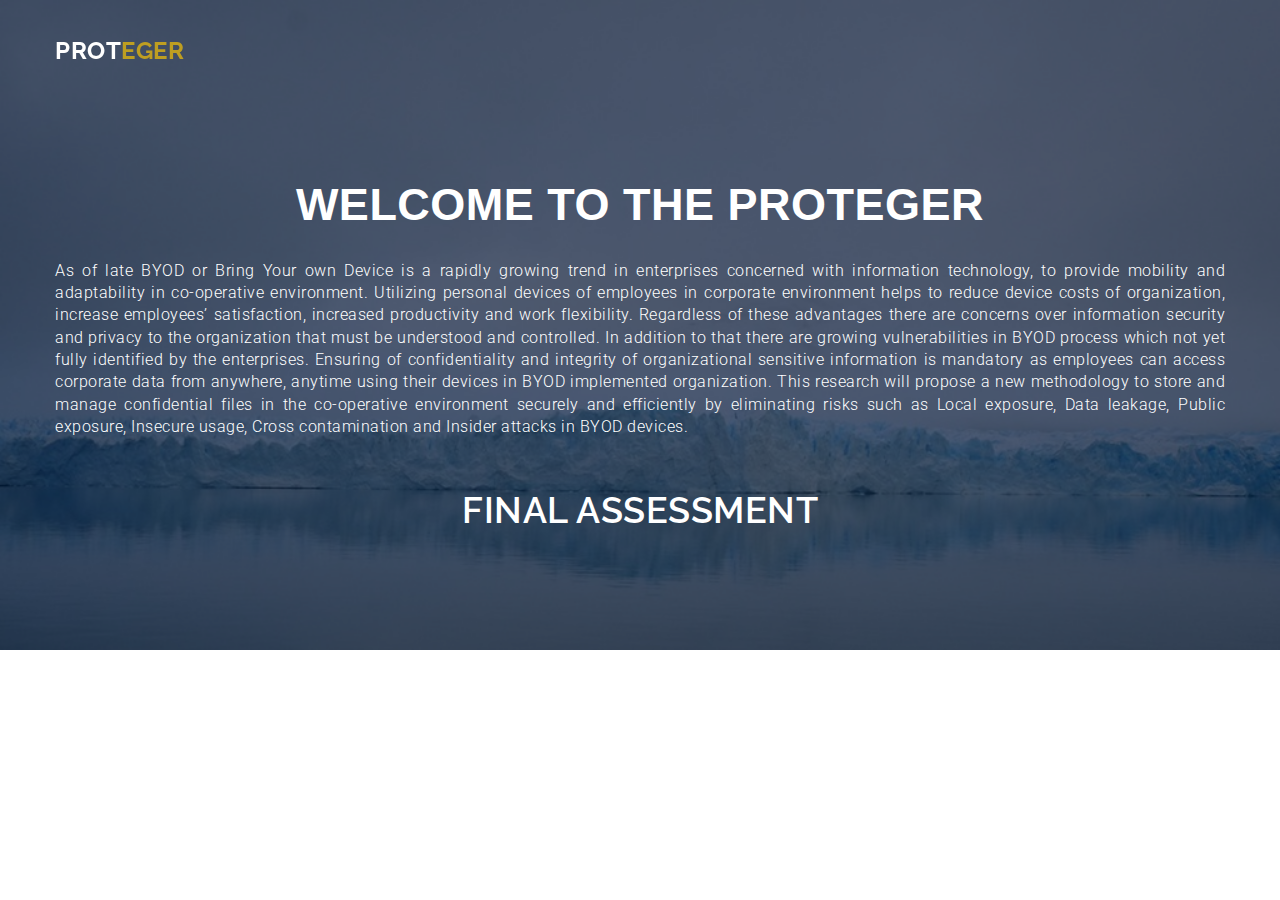
<file: final.html>
<!DOCTYPE html>
<html>
<head>
  <meta charset="utf-8">
  <meta name="viewport" content="width=device-width, initial-scale=1">
  <title>Final Document</title>
  <meta name="description" content="Free Bootstrap Theme by BootstrapMade.com">
  <meta name="keywords" content="free website templates, free bootstrap themes, free template, free bootstrap, free website template">

  <link rel="stylesheet" type="text/css" href="https://fonts.googleapis.com/css?family=Roboto:400,300|Raleway:300,400,900,700italic,700,300,600">
  <link rel="stylesheet" type="text/css" href="css/jquery.bxslider.css">
  <link rel="stylesheet" type="text/css" href="css/font-awesome.min.css">
  <link rel="stylesheet" type="text/css" href="css/bootstrap.min.css">
  <link rel="stylesheet" type="text/css" href="css/animate.css">
  <link rel="stylesheet" type="text/css" href="css/style.css">
 
</head>
<body>
	<div class="loader"></div>
  	<div id="myDiv">
    <!--HEADER-->
	    <div class="header">
	      <div class="bg-color">
	        <header id="main-header">
	          <nav class="navbar navbar-default navbar-fixed-top">
	            <div class="container">
	              <div class="navbar-header">
	                <button type="button" class="navbar-toggle" data-toggle="collapse" data-target="#myNavbar">
	                <span class="icon-bar"></span>
	                <span class="icon-bar"></span>
	                <span class="icon-bar"></span>
	              </button>
	                <a class="navbar-brand" href="file:///F:/Proteger-site/proteger.html">PROT<span class="logo-dec">EGER</span></a>
	              </div>
	                
	            </div>
	          </nav>
	        </header>
	        <div class="wrapper">
	          <div class="container">
	            <div class="row">
	              <div class="banner-info text-center wow fadeIn delay-05s">
	                <!--  <h1 class="bnr-title">We are at PROT<span>EGER</span></h1> -->
	                <h2 class="bnr-sub-title">WELCOME TO THE PROTEGER</h2>
	                <p class="bnr-para" style="text-align: justify;">As of late BYOD or Bring Your own Device is a rapidly growing trend in enterprises concerned with information technology, to provide mobility and adaptability in co-operative environment. Utilizing personal devices of employees in corporate environment helps to reduce device costs of organization, increase employees’ satisfaction, increased productivity and work flexibility. Regardless of these advantages there are concerns over information security and privacy to the organization that must be understood and controlled. In addition to that there are growing vulnerabilities in BYOD process which not yet fully identified by the enterprises. Ensuring of confidentiality and integrity of organizational sensitive information is mandatory as employees can access corporate data from anywhere, anytime using their devices in BYOD implemented organization. This research will propose a new methodology to store and manage confidential files in the co-operative environment securely and efficiently by eliminating risks such as Local exposure, Data leakage, Public exposure, Insecure usage, Cross contamination and Insider attacks in BYOD devices.</p>
	                <br>

	                <h1>FINAL ASSESSMENT</h1>
	              </div>
	            </div>
	          </div>
	        </div>
	      </div>
	    </div>
	</div>
	</div>
</body>
</html>
</file>
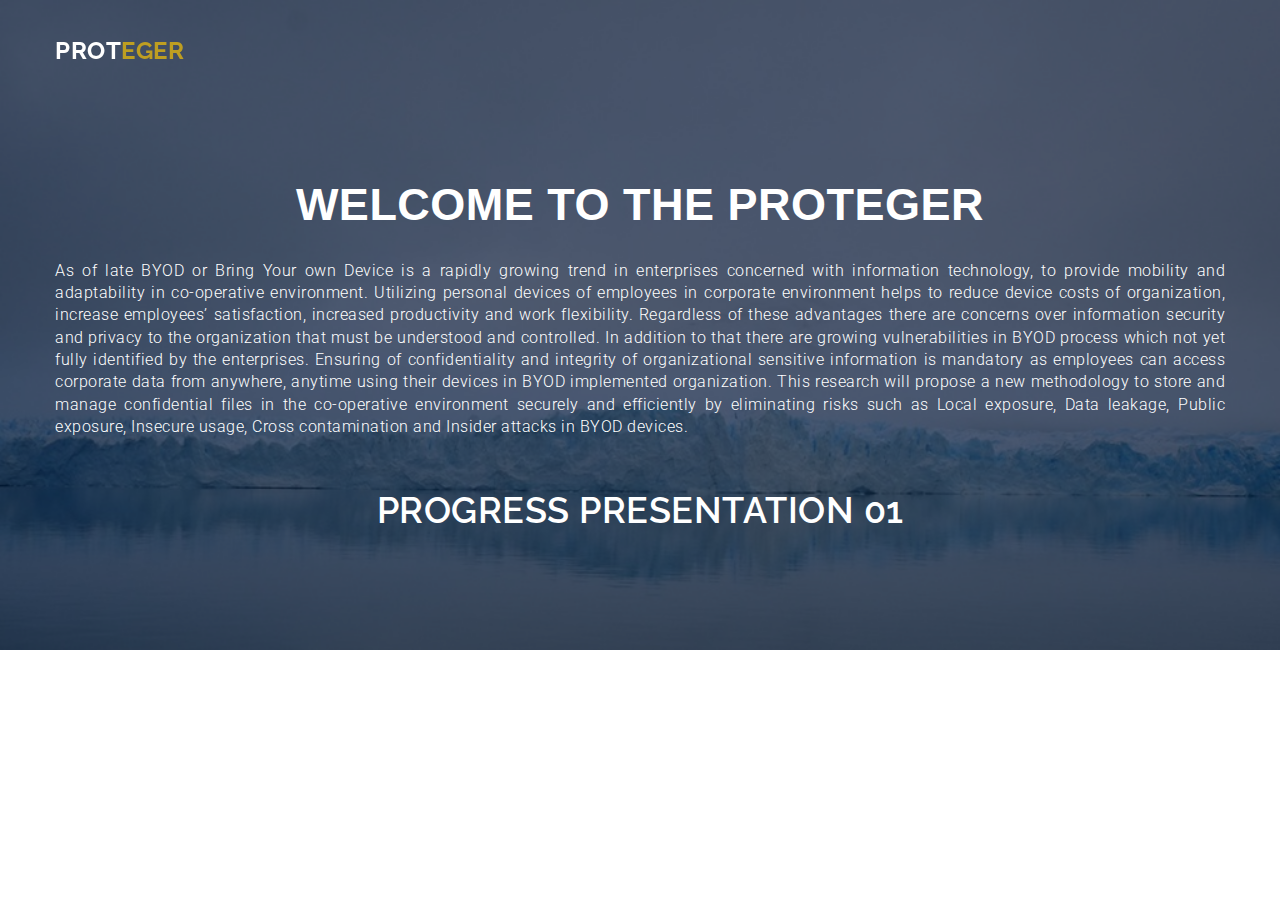
<file: pp1.html>
<!DOCTYPE html>
<html>
<head>
  <meta charset="utf-8">
  <meta name="viewport" content="width=device-width, initial-scale=1">
  <title>Research Paper</title>
  <meta name="description" content="Free Bootstrap Theme by BootstrapMade.com">
  <meta name="keywords" content="free website templates, free bootstrap themes, free template, free bootstrap, free website template">

  <link rel="stylesheet" type="text/css" href="https://fonts.googleapis.com/css?family=Roboto:400,300|Raleway:300,400,900,700italic,700,300,600">
  <link rel="stylesheet" type="text/css" href="css/jquery.bxslider.css">
  <link rel="stylesheet" type="text/css" href="css/font-awesome.min.css">
  <link rel="stylesheet" type="text/css" href="css/bootstrap.min.css">
  <link rel="stylesheet" type="text/css" href="css/animate.css">
  <link rel="stylesheet" type="text/css" href="css/style.css">
  
</head>
<body>
	<div class="loader"></div>
  	<div id="myDiv">
    <!--HEADER-->
	    <div class="header">
	      <div class="bg-color">
	        <header id="main-header">
	          <nav class="navbar navbar-default navbar-fixed-top">
	            <div class="container">
	              <div class="navbar-header">
	                <button type="button" class="navbar-toggle" data-toggle="collapse" data-target="#myNavbar">
	                <span class="icon-bar"></span>
	                <span class="icon-bar"></span>
	                <span class="icon-bar"></span>
	              </button>
	                <a class="navbar-brand" href="file:///F:/Proteger-site/proteger.html">PROT<span class="logo-dec">EGER</span></a>
	              </div>
	                
	            </div>
	          </nav>
	        </header>
	        <div class="wrapper">
	          <div class="container">
	            <div class="row">
	              <div class="banner-info text-center wow fadeIn delay-05s">
	                <!--  <h1 class="bnr-title">We are at PROT<span>EGER</span></h1> -->
	                <h2 class="bnr-sub-title">WELCOME TO THE PROTEGER</h2>
	                <p class="bnr-para" style="text-align: justify;">As of late BYOD or Bring Your own Device is a rapidly growing trend in enterprises concerned with information technology, to provide mobility and adaptability in co-operative environment. Utilizing personal devices of employees in corporate environment helps to reduce device costs of organization, increase employees’ satisfaction, increased productivity and work flexibility. Regardless of these advantages there are concerns over information security and privacy to the organization that must be understood and controlled. In addition to that there are growing vulnerabilities in BYOD process which not yet fully identified by the enterprises. Ensuring of confidentiality and integrity of organizational sensitive information is mandatory as employees can access corporate data from anywhere, anytime using their devices in BYOD implemented organization. This research will propose a new methodology to store and manage confidential files in the co-operative environment securely and efficiently by eliminating risks such as Local exposure, Data leakage, Public exposure, Insecure usage, Cross contamination and Insider attacks in BYOD devices.</p>
	                <br>

	                <h1>PROGRESS PRESENTATION 01</h1>
	              </div>
	            </div>
	          </div>
	        </div>
	      </div>
	    </div>
	</div>
	</div>
</body>

</html>
</file>
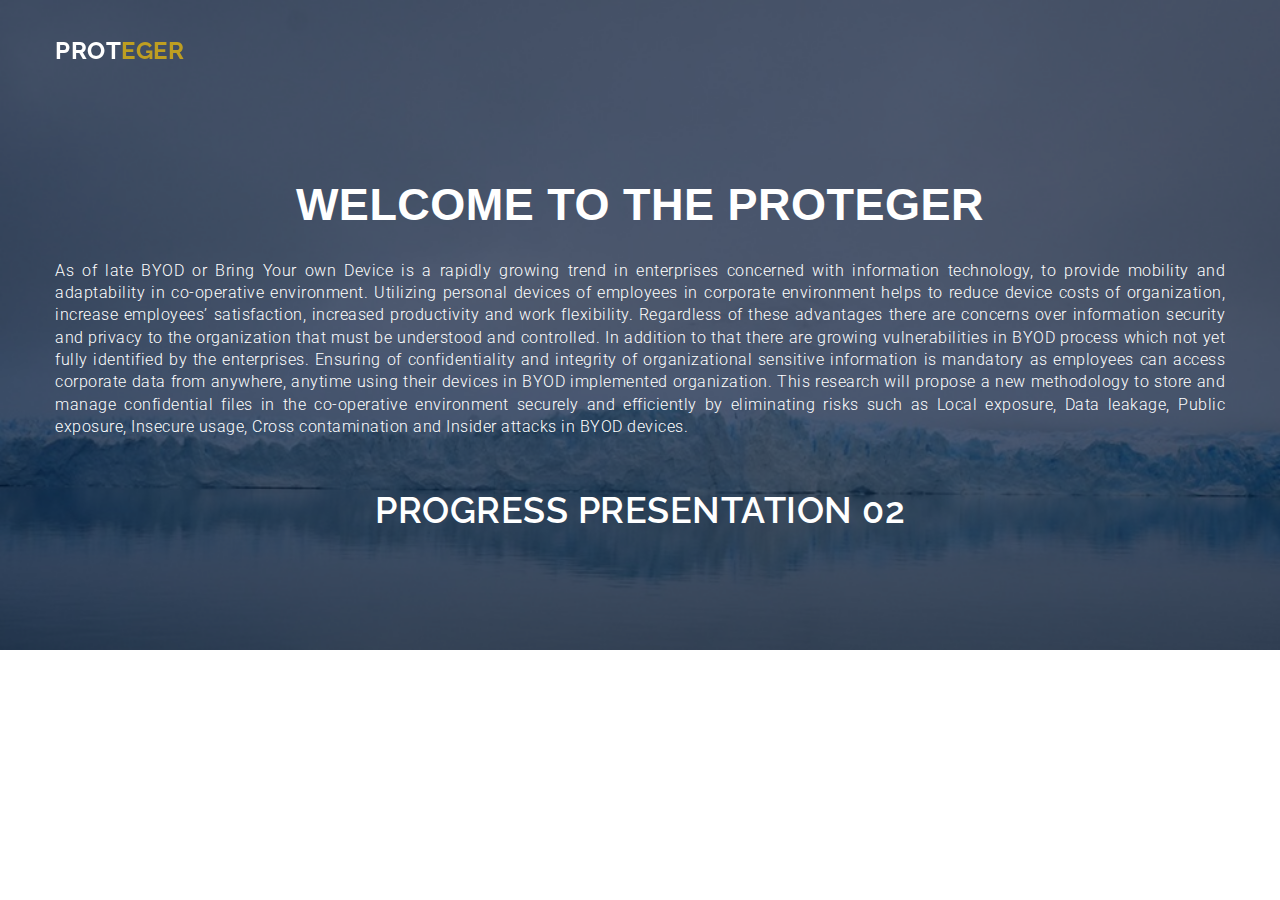
<file: pp2.html>
<!DOCTYPE html>
<html>
<head>
  <meta charset="utf-8">
  <meta name="viewport" content="width=device-width, initial-scale=1">
  <title>Research Paper</title>
  <meta name="description" content="Free Bootstrap Theme by BootstrapMade.com">
  <meta name="keywords" content="free website templates, free bootstrap themes, free template, free bootstrap, free website template">

  <link rel="stylesheet" type="text/css" href="https://fonts.googleapis.com/css?family=Roboto:400,300|Raleway:300,400,900,700italic,700,300,600">
  <link rel="stylesheet" type="text/css" href="css/jquery.bxslider.css">
  <link rel="stylesheet" type="text/css" href="css/font-awesome.min.css">
  <link rel="stylesheet" type="text/css" href="css/bootstrap.min.css">
  <link rel="stylesheet" type="text/css" href="css/animate.css">
  <link rel="stylesheet" type="text/css" href="css/style.css">

</head>
<body>
	<div class="loader"></div>
  	<div id="myDiv">
    <!--HEADER-->
	    <div class="header">
	      <div class="bg-color">
	        <header id="main-header">
	          <nav class="navbar navbar-default navbar-fixed-top">
	            <div class="container">
	              <div class="navbar-header">
	                <button type="button" class="navbar-toggle" data-toggle="collapse" data-target="#myNavbar">
	                <span class="icon-bar"></span>
	                <span class="icon-bar"></span>
	                <span class="icon-bar"></span>
	              </button>
	                <a class="navbar-brand" href="file:///F:/Proteger-site/proteger.html">PROT<span class="logo-dec">EGER</span></a>
	              </div>
	                
	            </div>
	          </nav>
	        </header>
	        <div class="wrapper">
	          <div class="container">
	            <div class="row">
	              <div class="banner-info text-center wow fadeIn delay-05s">
	                <!--  <h1 class="bnr-title">We are at PROT<span>EGER</span></h1> -->
	                <h2 class="bnr-sub-title">WELCOME TO THE PROTEGER</h2>
	                <p class="bnr-para" style="text-align: justify;">As of late BYOD or Bring Your own Device is a rapidly growing trend in enterprises concerned with information technology, to provide mobility and adaptability in co-operative environment. Utilizing personal devices of employees in corporate environment helps to reduce device costs of organization, increase employees’ satisfaction, increased productivity and work flexibility. Regardless of these advantages there are concerns over information security and privacy to the organization that must be understood and controlled. In addition to that there are growing vulnerabilities in BYOD process which not yet fully identified by the enterprises. Ensuring of confidentiality and integrity of organizational sensitive information is mandatory as employees can access corporate data from anywhere, anytime using their devices in BYOD implemented organization. This research will propose a new methodology to store and manage confidential files in the co-operative environment securely and efficiently by eliminating risks such as Local exposure, Data leakage, Public exposure, Insecure usage, Cross contamination and Insider attacks in BYOD devices.</p>
	                <br>

	                <h1>PROGRESS PRESENTATION 02</h1>
	              </div>
	            </div>
	          </div>
	        </div>
	      </div>
	    </div>
	</div>
	</div>
</body>

</html>
</file>
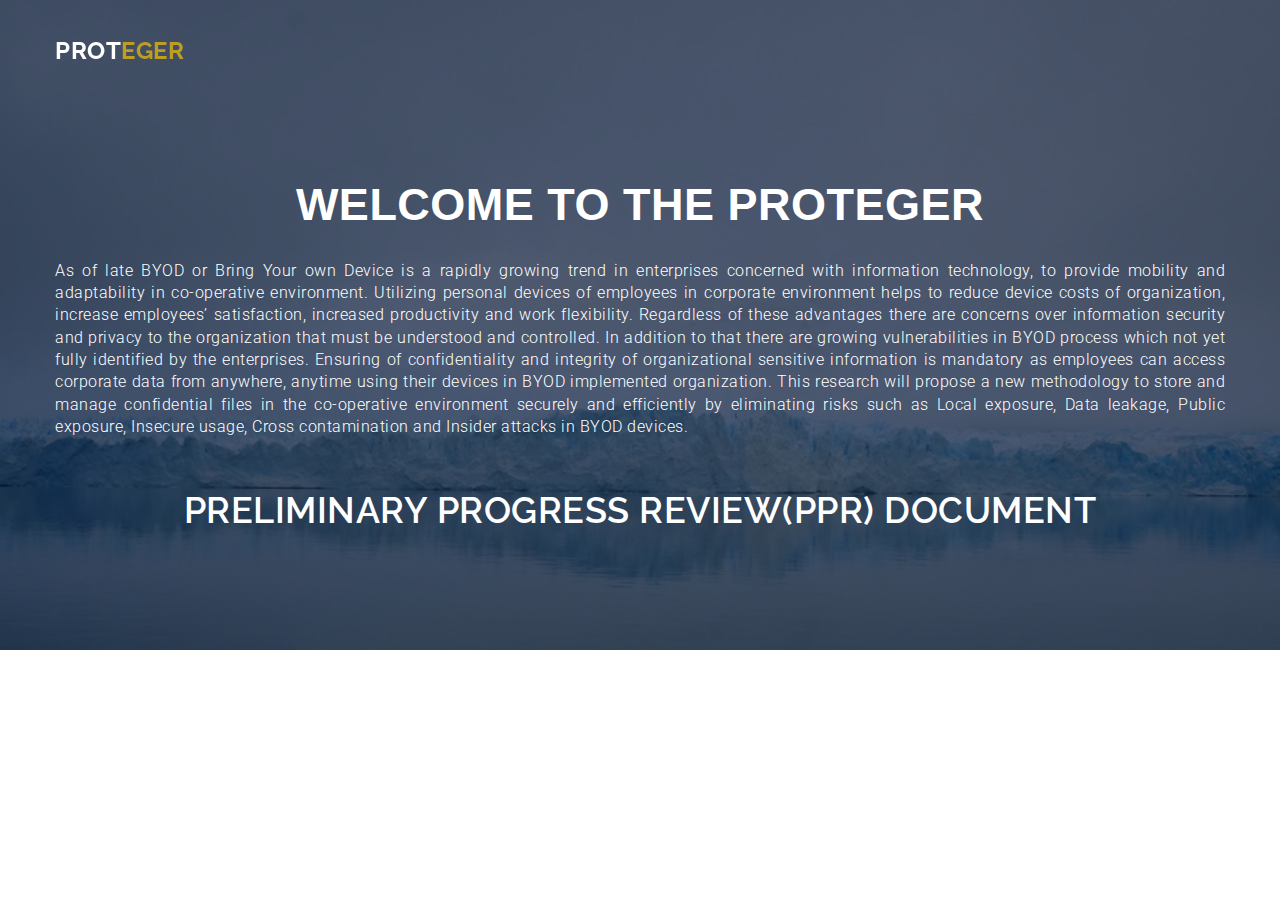
<file: ppr.html>
<!DOCTYPE html>
<html>
<head>
  <meta charset="utf-8">
  <meta name="viewport" content="width=device-width, initial-scale=1">
  <title>PPR</title>
  <meta name="description" content="Free Bootstrap Theme by BootstrapMade.com">
  <meta name="keywords" content="free website templates, free bootstrap themes, free template, free bootstrap, free website template">

  <link rel="stylesheet" type="text/css" href="https://fonts.googleapis.com/css?family=Roboto:400,300|Raleway:300,400,900,700italic,700,300,600">
  <link rel="stylesheet" type="text/css" href="css/jquery.bxslider.css">
  <link rel="stylesheet" type="text/css" href="css/font-awesome.min.css">
  <link rel="stylesheet" type="text/css" href="css/bootstrap.min.css">
  <link rel="stylesheet" type="text/css" href="css/animate.css">
  <link rel="stylesheet" type="text/css" href="css/style.css">

</head>
<body>
	<div class="loader"></div>
  	<div id="myDiv">
    <!--HEADER-->
	    <div class="header">
	      <div class="bg-color">
	        <header id="main-header">
	          <nav class="navbar navbar-default navbar-fixed-top">
	            <div class="container">
	              <div class="navbar-header">
	                <button type="button" class="navbar-toggle" data-toggle="collapse" data-target="#myNavbar">
	                <span class="icon-bar"></span>
	                <span class="icon-bar"></span>
	                <span class="icon-bar"></span>
	              </button>
	                <a class="navbar-brand" href="file:///F:/Proteger-site/proteger.html">PROT<span class="logo-dec">EGER</span></a>
	              </div>
	                
	            </div>
	          </nav>
	        </header>
	        <div class="wrapper">
	          <div class="container">
	            <div class="row">
	              <div class="banner-info text-center wow fadeIn delay-05s">
	                <!--  <h1 class="bnr-title">We are at PROT<span>EGER</span></h1> -->
	                <h2 class="bnr-sub-title">WELCOME TO THE PROTEGER</h2>
	                <p class="bnr-para" style="text-align: justify;">As of late BYOD or Bring Your own Device is a rapidly growing trend in enterprises concerned with information technology, to provide mobility and adaptability in co-operative environment. Utilizing personal devices of employees in corporate environment helps to reduce device costs of organization, increase employees’ satisfaction, increased productivity and work flexibility. Regardless of these advantages there are concerns over information security and privacy to the organization that must be understood and controlled. In addition to that there are growing vulnerabilities in BYOD process which not yet fully identified by the enterprises. Ensuring of confidentiality and integrity of organizational sensitive information is mandatory as employees can access corporate data from anywhere, anytime using their devices in BYOD implemented organization. This research will propose a new methodology to store and manage confidential files in the co-operative environment securely and efficiently by eliminating risks such as Local exposure, Data leakage, Public exposure, Insecure usage, Cross contamination and Insider attacks in BYOD devices.</p>
	                <br>

	                <h1>PRELIMINARY PROGRESS REVIEW(PPR) DOCUMENT</h1>
	              </div>
	            </div>
	          </div>
	        </div>
	      </div>
	    </div>
	</div>
	</div>
</body>

</html>
</file>
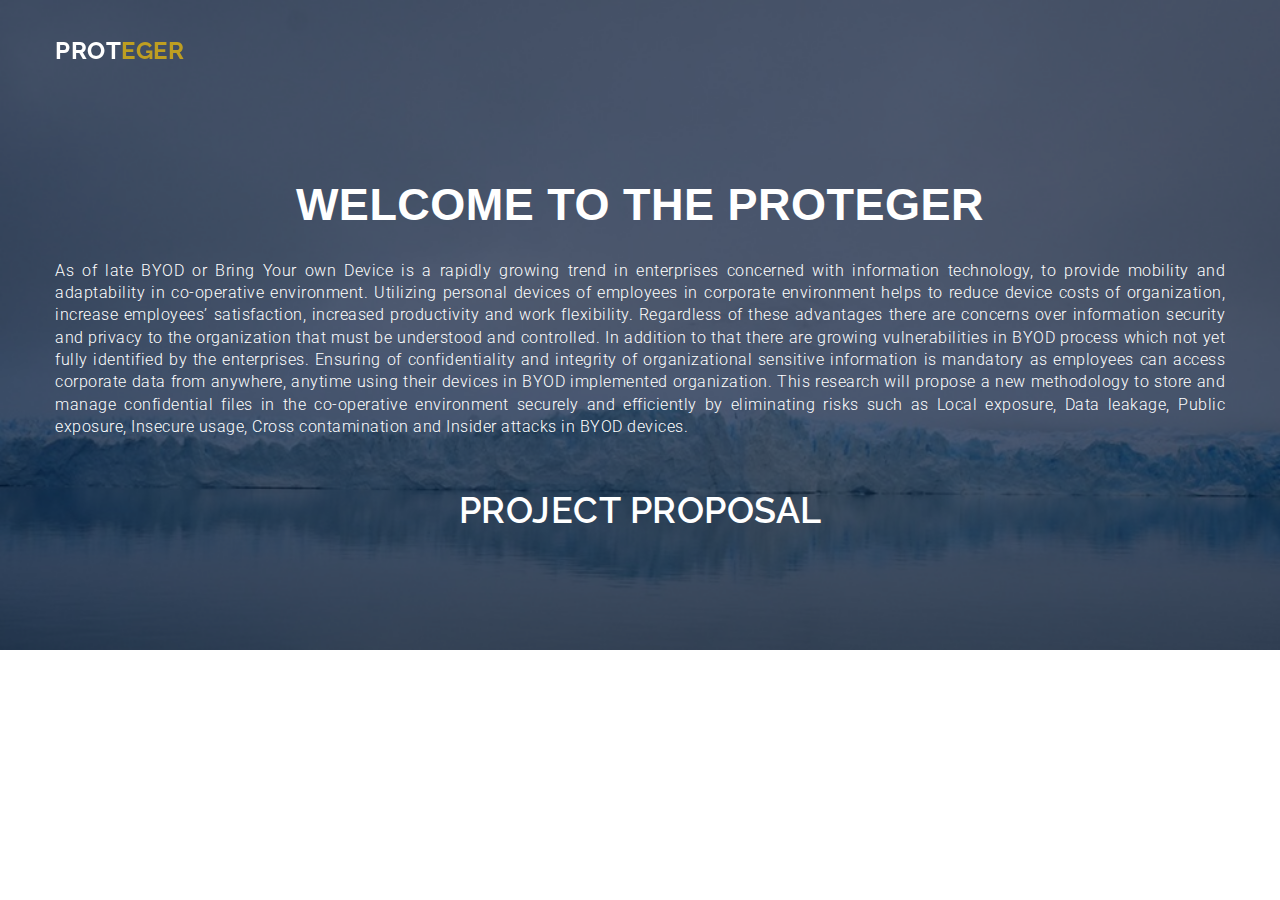
<file: proposal.html>
<!DOCTYPE html>
<html>
<head>
  <meta charset="utf-8">
  <meta name="viewport" content="width=device-width, initial-scale=1">
  <title>Project Proposal</title>
  <meta name="description" content="Free Bootstrap Theme by BootstrapMade.com">
  <meta name="keywords" content="free website templates, free bootstrap themes, free template, free bootstrap, free website template">

  <link rel="stylesheet" type="text/css" href="https://fonts.googleapis.com/css?family=Roboto:400,300|Raleway:300,400,900,700italic,700,300,600">
  <link rel="stylesheet" type="text/css" href="css/jquery.bxslider.css">
  <link rel="stylesheet" type="text/css" href="css/font-awesome.min.css">
  <link rel="stylesheet" type="text/css" href="css/bootstrap.min.css">
  <link rel="stylesheet" type="text/css" href="css/animate.css">
  <link rel="stylesheet" type="text/css" href="css/style.css">

</head>
<body>
	<div class="loader"></div>
  	<div id="myDiv">
    <!--HEADER-->
	    <div class="header">
	      <div class="bg-color">
	        <header id="main-header">
	          <nav class="navbar navbar-default navbar-fixed-top">
	            <div class="container">
	              <div class="navbar-header">
	                <button type="button" class="navbar-toggle" data-toggle="collapse" data-target="#myNavbar">
	                <span class="icon-bar"></span>
	                <span class="icon-bar"></span>
	                <span class="icon-bar"></span>
	              </button>
	                <a class="navbar-brand" href="file:///F:/Proteger-site/proteger.html">PROT<span class="logo-dec">EGER</span></a>
	              </div>
	                
	            </div>
	          </nav>
	        </header>
	        <div class="wrapper">
	          <div class="container">
	            <div class="row">
	              <div class="banner-info text-center wow fadeIn delay-05s">
	                <!--  <h1 class="bnr-title">We are at PROT<span>EGER</span></h1> -->
	                <h2 class="bnr-sub-title">WELCOME TO THE PROTEGER</h2>
	                <p class="bnr-para" style="text-align: justify;">As of late BYOD or Bring Your own Device is a rapidly growing trend in enterprises concerned with information technology, to provide mobility and adaptability in co-operative environment. Utilizing personal devices of employees in corporate environment helps to reduce device costs of organization, increase employees’ satisfaction, increased productivity and work flexibility. Regardless of these advantages there are concerns over information security and privacy to the organization that must be understood and controlled. In addition to that there are growing vulnerabilities in BYOD process which not yet fully identified by the enterprises. Ensuring of confidentiality and integrity of organizational sensitive information is mandatory as employees can access corporate data from anywhere, anytime using their devices in BYOD implemented organization. This research will propose a new methodology to store and manage confidential files in the co-operative environment securely and efficiently by eliminating risks such as Local exposure, Data leakage, Public exposure, Insecure usage, Cross contamination and Insider attacks in BYOD devices.</p>
	                <br>

	                <h1>PROJECT PROPOSAL</h1>
	              </div>
	            </div>
	          </div>
	        </div>
	      </div>
	    </div>
	</div>
	</div>
</body>
</html>
</file>
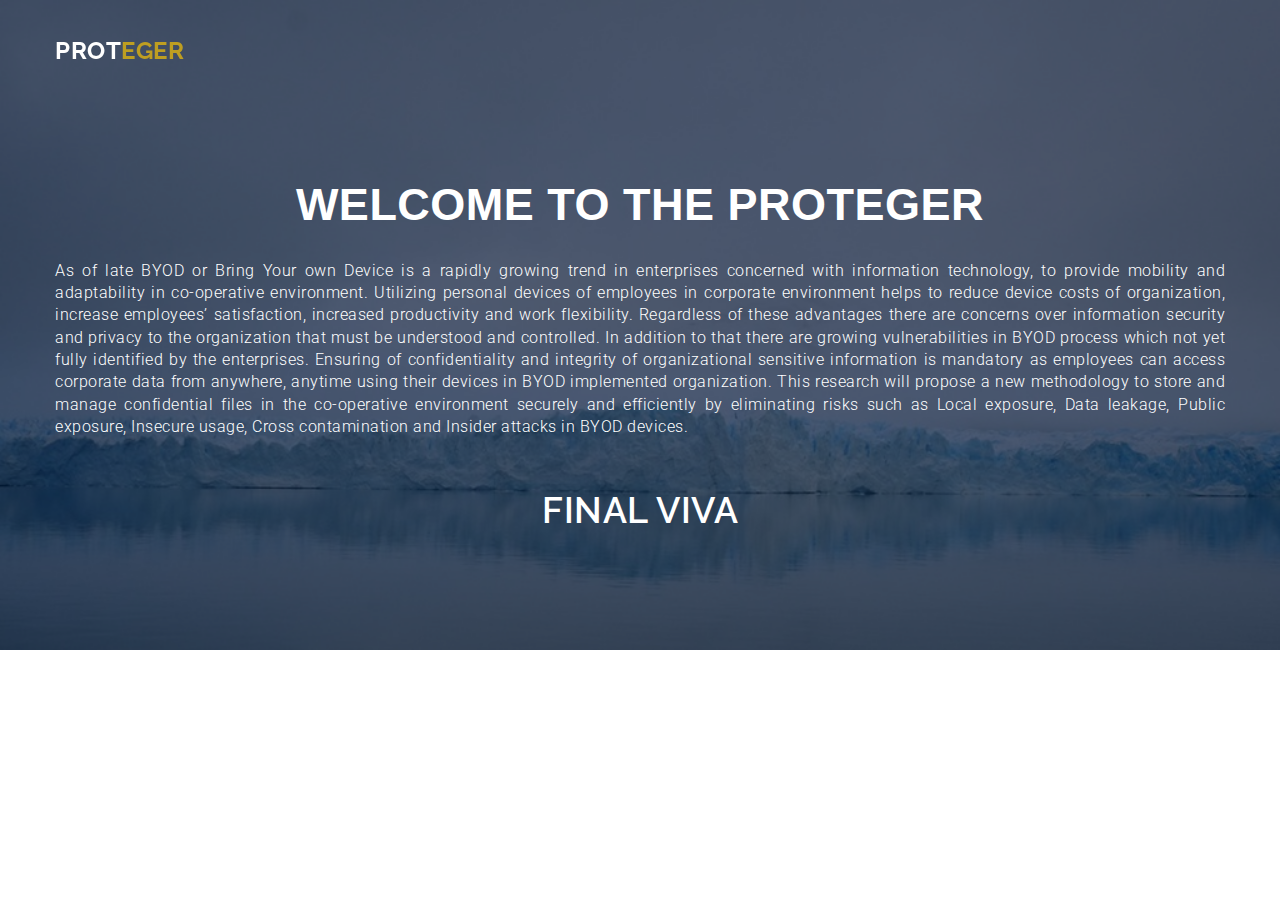
<file: viva.html>
<!DOCTYPE html>
<html>
<head>
  <meta charset="utf-8">
  <meta name="viewport" content="width=device-width, initial-scale=1">
  <title>Project Charter</title>
  <meta name="description" content="Free Bootstrap Theme by BootstrapMade.com">
  <meta name="keywords" content="free website templates, free bootstrap themes, free template, free bootstrap, free website template">

  <link rel="stylesheet" type="text/css" href="https://fonts.googleapis.com/css?family=Roboto:400,300|Raleway:300,400,900,700italic,700,300,600">
  <link rel="stylesheet" type="text/css" href="css/jquery.bxslider.css">
  <link rel="stylesheet" type="text/css" href="css/font-awesome.min.css">
  <link rel="stylesheet" type="text/css" href="css/bootstrap.min.css">
  <link rel="stylesheet" type="text/css" href="css/animate.css">
  <link rel="stylesheet" type="text/css" href="css/style.css">

</head>
<body>
	<div class="loader"></div>
  	<div id="myDiv">
    <!--HEADER-->
	    <div class="header">
	      <div class="bg-color">
	        <header id="main-header">
	          <nav class="navbar navbar-default navbar-fixed-top">
	            <div class="container">
	              <div class="navbar-header">
	                <button type="button" class="navbar-toggle" data-toggle="collapse" data-target="#myNavbar">
	                <span class="icon-bar"></span>
	                <span class="icon-bar"></span>
	                <span class="icon-bar"></span>
	              </button>
	                <a class="navbar-brand" href="file:///F:/Proteger-site/proteger.html">PROT<span class="logo-dec">EGER</span></a>
	              </div>
	                
	            </div>
	          </nav>
	        </header>
	        <div class="wrapper">
	          <div class="container">
	            <div class="row">
	              <div class="banner-info text-center wow fadeIn delay-05s">
	                <!--  <h1 class="bnr-title">We are at PROT<span>EGER</span></h1> -->
	                <h2 class="bnr-sub-title">WELCOME TO THE PROTEGER</h2>
	                <p class="bnr-para" style="text-align: justify;">As of late BYOD or Bring Your own Device is a rapidly growing trend in enterprises concerned with information technology, to provide mobility and adaptability in co-operative environment. Utilizing personal devices of employees in corporate environment helps to reduce device costs of organization, increase employees’ satisfaction, increased productivity and work flexibility. Regardless of these advantages there are concerns over information security and privacy to the organization that must be understood and controlled. In addition to that there are growing vulnerabilities in BYOD process which not yet fully identified by the enterprises. Ensuring of confidentiality and integrity of organizational sensitive information is mandatory as employees can access corporate data from anywhere, anytime using their devices in BYOD implemented organization. This research will propose a new methodology to store and manage confidential files in the co-operative environment securely and efficiently by eliminating risks such as Local exposure, Data leakage, Public exposure, Insecure usage, Cross contamination and Insider attacks in BYOD devices.</p>
	                <br>

	                <h1>FINAL VIVA</h1>
	              </div>
	            </div>
	          </div>
	        </div>
	      </div>
	    </div>
	</div>
	</div>
</body>
</html>
</file>
<file: css/style.css>
body {
  line-height: 1.4;
  font-family: 'Roboto', sans-serif;
  color: #67696c;
  font-size: 16px;
  font-weight: 300;
  letter-spacing: 0.5px;
  overflow-x: hidden;
}

ol, ul {

}

blockquote, q {
  quotes: none;
}

blockquote:before, blockquote:after, q:before, q:after {
  content: '';
  content: none;
}

table {
  border-collapse: collapse;
  border-spacing: 0;
}

h1, h2, h3, h4, h5, h6 {
  font-family: 'Raleway', sans-serif;
  font-weight: 600;
}

.section-padding {
  padding: 60px 0px;
}

#loader {
  position: absolute;
  left: 50%;
  top: 50%;
  z-index: 1;
  width: 150px;
  height: 150px;
  margin: -75px 0 0 -75px;
  border: 16px solid #f3f3f3;
  border-radius: 50%;
  border-top: 16px solid #3498db;
  width: 120px;
  height: 120px;
  -webkit-animation: spin 2s linear infinite;
  animation: spin 2s linear infinite;
}

@-webkit-keyframes spin {
  0% {
    -webkit-transform: rotate(0deg);
  }
  100% {
    -webkit-transform: rotate(360deg);
  }
}

@keyframes spin {
  0% {
    transform: rotate(0deg);
  }
  100% {
    transform: rotate(360deg);
  }
}

/* Add animation to "page content" */

.animate-bottom {
  position: relative;
  -webkit-animation-name: animatebottom;
  -webkit-animation-duration: 1s;
  animation-name: animatebottom;
  animation-duration: 1s
}

@-webkit-keyframes animatebottom {
  from {
    bottom: -100px;
    opacity: 0
  }
  to {
    bottom: 0px;
    opacity: 1
  }
}

@keyframes animatebottom {
  from {
    bottom: -100px;
    opacity: 0
  }
  to {
    bottom: 0;
    opacity: 1
  }
}

/***********************************
************************************
HEADER
************************************
***********************************/

.header {
  background: url('../img/bg-banner02.jpg') no-repeat fixed;
  background-size: cover;
  min-height: 650px;
  position: relative;
}

.bg-color {
  background-color: rgba(0, 0, 0, 0.5);
  min-height: 650px;
}

#main-header {}

.navbar-default {
  background-color: transparent;
  border: 0px;
  padding: 20px 0;
  transition: all 0.3s;
}

@media (max-width: 768px) {
	.navbar-collapse {
		background: rgba(64, 75, 97, 0.9);
    border-top: 0;
	}
}
.navbar-default .navbar-brand:focus, .navbar-default .navbar-brand:hover {
  color: #002F2F;
}

.top-nav-collapse {
  padding: 0;
  background: rgba(64, 75, 97, 0.9);
}

.logo-dec {
  color: #be9e21;
}

.navbar-default .navbar-brand {
  color: #fff;
  font-family: 'Raleway', sans-serif;
  font-weight: 700;
}

.navbar-default .navbar-brand:hover, .navbar-default .navbar-brand:focus {
  color: #fff;
}

.navbar-brand {
  padding: 0px;
  font-size: 24px;
  text-transform: uppercase;
  padding: 15px 0px;
  margin-top: 6px;
}

.navbar-default .navbar-nav>li>a {
  padding: 5px 10px;
  font-size: 14px;
  line-height: 54px;
  font-weight: 400;
  text-transform: uppercase;
  background: transparent;
  color: #fff;
  -webkit-transition: color 0.2s ease-out;
  transition: color 0.2s ease-out;
}

.navbar-default .navbar-nav>.active>a, .navbar-default .navbar-nav>.active>a:focus, .navbar-default .navbar-nav>.active>a:hover {
  color: #be9e21;
  background-color: transparent;
}

.navbar-default .navbar-nav>li>a:focus, .navbar-default .navbar-nav>li>a:hover {
  background-color: transparent;
  color: #be9e21;
}

.banner-info {
  padding-top: 140px;
  color: #fff;
}

.bnr-title, .bnr-sub-title {
  font-family: 'Fira Sans', sans-serif;
}

h1.bnr-title {
  font-size: 18px;
  text-transform: uppercase;
  letter-spacing: 2px;
}

h2.bnr-sub-title {
  font-size: 45px;
  text-transform: uppercase;
  padding: 20px 0px;
  font-weight: 700;
}

.bnr-para {
  font-weight: 300;
}

.btn-download, .btn-more, .btn-download:hover, .btn-download:focus, .btn-more:focus {
  text-transform: uppercase;
  margin-top: 50px;
  color: #fff;
  border: 0;
  font-size: 14px;
  font-weight: 300;
  line-height: 24px;
  padding: 10px 30px;
  border-radius: 60px;
  margin: 50px 10px 0 0;
  outline: none !important;
  -webkit-backface-visibility: hidden;
  backface-visibility: hidden;
  transition: all 0.3s;
}

.btn-download {
  background-color: #be9e21;
}

.btn-more, .btn-more:focus {
  margin-left: 15px;
  border: 1px solid #be9e21;
  color: #be9e21;
}

.btn-more:hover {
  background: #be9e21;
  color: #fff;
}

.overlay-detail a i {
  text-align: center;
  position: absolute;
  bottom: 25px;
  font-size: 38px;
  color: #fff;
}

/***********************************
************************************
features
************************************
***********************************/

.title, .service-title {
  font-family: 'Fira Sans', sans-serif;
  font-size: 35px;
  text-transform: uppercase;
}

.item-img {
  margin-bottom: 15px;
}

.sub-title {
  font-size: 20px;
}

.bottom-line {
  margin-top: 20px;
  margin-bottom: 40px;
  border: 0;
  border-top: 0px;
  height: 3px;
  width: 40px;
  background-color: #BE9E21;
}

.wrap-item h3 {
  font-size: 24px;
  line-height: 25px;
}

.pad-bt15 {
  padding-bottom: 15px;
}

.sec-sub-title {
  padding-top: 30px;
}

.sec-sub-title {
  font-size: 16px;
  font-weight: bold;
  color: #002F2F;
  text-transform: uppercase;
  margin: 25px 0px;
  line-height: 1.7;
}

#service {
  background-color: #F3F4F8;
}

ul.service-list li i {
  color: #002F2F;
  padding-right: 10px;
}

.learn-more, .learn-more:hover, .learn-more:focus {
  height: 50px;
  width: 175px;
  background: #046380;
  display: inline-block;
  text-align: center;
  color: #ffffff;
  line-height: 50px;
  text-transform: uppercase;
  font-size: 16px;
  text-decoration: none;
  margin-right: 10px;
  margin-top: 45px;
  text-decoration: none;
  transition: all 0.3s;
  -webkit-transition: all 0.3s;
}

.visit-portfolio, .visit-portfolio:hover, .visit-portfolio:focus {
  height: 50px;
  width: 175px;
  display: inline-block;
  text-align: center;
  color: #495376;
  line-height: 50px;
  text-transform: uppercase;
  font-size: 16px;
  text-decoration: none;
  border: 1px solid #838aa1;
  margin-top: 45px;
  transition: all 0.3s;
  -webkit-transition: all 0.3s;
}

.bx-wrapper img {
  width: 70px;
  display: inline-block;
  border-radius: 50%;
  border: 5px solid #fff;
  margin-bottom: 15px;
}

.service-item h3 span {
  opacity: 0.7;
  font-size: 75px;
  line-height: 1;
  text-transform: uppercase;
  letter-spacing: -5px;
  font-weight: 900;
  padding-right: 6px;
}

.service-item h3 {
  font-weight: 700;
}

.service-item p {
  opacity: 0.6;
  color: inherit;
  padding: 10px 0px;
}

.service-item a {
  color: #be9e21;
}

.mr-btn-15 {
  margin-bottom: 15px;
}

.padding-right-zero {
  padding-right: 0px !important;
}

.bx-wrapper {
  margin: 0 auto 35px;
}

.portfolio-item {
  position: relative;
  overflow: hidden;
}

.portfolio-item figure {
  margin: 0;
  padding: 0;
  position: relative;
  cursor: pointer;
}

.portfolio-item figure img {
  display: block;
  position: relative;
  z-index: 10;
  margin: -15px 0
}

.portfolio-item figure figcaption {
  display: block;
  position: absolute;
  z-index: 5;
  -webkit-box-sizing: border-box;
  -moz-box-sizing: border-box;
  box-sizing: border-box
}

.portfolio-item figure h2 {
  font-family: 'Fira Sans', sans-serif;
  color: #fff;
  font-size: 20px;
  text-align: left;
  padding-bottom: 15px;
}

.portfolio-item figure p {
  display: block;
  line-height: 18px;
  margin: 0;
  color: #fff;
  text-align: left
}

.portfolio-item figure figcaption {
  top: 0;
  left: 0;
  width: 100%;
  height: 100%;
  padding: 59px 30px;
  background-color: #BE9E21;
  backface-visibility: hidden;
  -webkit-transform: rotateY(-180deg);
  -moz-transform: rotateY(-180deg);
  transform: rotateY(-180deg);
  -webkit-transition: all .5s;
  -moz-transition: all .5s;
  transition: all .5s;
  text-align: center;
}

.portfolio-item figure img {
  backface-visibility: hidden;
  -webkit-transition: all .5s;
  -moz-transition: all .5s;
  transition: all .5s
}

.portfolio-item figure:hover img, figure.hover img {
  -webkit-transform: rotateY(180deg);
  -moz-transform: rotateY(180deg);
  transform: rotateY(180deg)
}

.portfolio-item figure:hover figcaption, figure.hover figcaption {
  -webkit-transform: rotateY(0);
  -moz-transform: rotateY(0);
  transform: rotateY(0)
}

/***********************************
************************************
TESTIMONIAL
************************************
***********************************/

#testimonial {
  background: url('../img/bg.jpg') no-repeat;
  background-size: cover;
  min-height: 390px;
}

.bg-testicolor {
  background-color: RGBA(73, 84, 105, 0.61);
  min-height: 390px;
}

.white {
  color: #fff !important;
}

.testimonial-item ul li blockquote {
  font-size: 18px;
  line-height: 32px;
  color: #fff;
  font-weight: 300;
  text-shadow: 1px 1px 2px #333;
  text-align: center;
  display: inline-block;
  width: 100%;
  margin: 20px 0;
  padding: 0 80px;
  position: relative;
  border: 0;
}

.testimonial-item ul li small {
  font-size: 16px;
  color: #fff;
  font-weight: 400;
  text-shadow: 1px 1px 2px #333;
  text-align: center;
  display: inline-block;
  width: 100%;
}

.bx-viewport {
  height: 235px !important;
  background-color: transparent !important;
  border: 0px none !important;
  box-shadow: none !important;
}

.testimonial-item ul li blockquote::before {
  content: '“';
  left: 30px;
}

.testimonial-item ul li blockquote::before, .testimonial-item ul li blockquote::after {
  position: absolute;
  font-weight: 300;
  font-size: 3em;
  font-family: Georgia, serif;
  color: #ccc;
  top: 62%;
}

.testimonial-item ul li blockquote::after {
  content: '”';
  right: 30px;
}

/***********************************
************************************
Blog
************************************
***********************************/

.blog-info h2 {
  text-transform: capitalize;
  font-weight: 600;
  font-size: 20px;
  letter-spacing: 1px;
  padding-top: 5px;
}

.blog-comment {
  margin-top: 12px;
  min-height: 30px;
}

.blog-info p, .blog-comment p {
  color: #949494;
}

.blog-comment p:first-child {
  float: left;
}

.blog-comment p:last-child {
  float: right;
  margin-right: 0;
}

.blog-comment p i {
  color: #949494;
}

.read-more {
  color: #949494;
  margin-top: 15px;
  display: inline-block;
}

.blog-img {
  position: relative;
  margin-bottom: 20px;
  overflow: hidden;
}

.blog-img img:hover {
  opacity: 1;
  -webkit-transform: scale(1.05);
  -moz-transform: scale(1.05);
  -ms-transform: scale(1.05);
  -o-transform: scale(1.05);
  transform: scale(1.05);
}

.blog-img img {
  width: 100%;
  opacity: 0.8;
  -webkit-transition: all 0.5s linear;
  -moz-transition: all 0.5s linear;
  -ms-transition: all 0.5s linear;
  -o-transition: all 0.5s linear;
  transition: all 0.5s linear;
}

/***********************************
************************************
contact
************************************
***********************************/

#contact {
  background-color: rgb(73, 84, 105);
}

.btn-submit, .btn-submit:hover, .btn-submit:focus {
  background-color: transparent;
  border-radius: 60px;
  color: #be9e21;
  font-weight: 400;
  border: 1px solid #be9e21;
  font-size: 14px;
  padding: 6px 20px;
}

.form-control {
  background-color: transparent;
  border-radius: 0px;
  color: #be9e21 !important;
  border-color: #be9e21;
}

.form-control:focus {
  border-color: #be9e21;
  outline: 0;
  -webkit-box-shadow: inset 0 1px 1px rgba(0, 0, 0, .075), 0 0 8px rgba(102, 175, 233, .6);
  box-shadow: inset 0 1px 1px rgba(0, 0, 0, .075), 0 0 8px rgba(102, 175, 233, .6);
}

.contact-form input.form-control {
  color: #fff;
}

.validation {
  color: red;
  display: none;
  margin: 0 0 20px;
  font-weight: 400;
  font-size: 13px;
}

#sendmessage {
  color: green;
  border: 1px solid green;
  display: none;
  text-align: center;
  padding: 15px;
  font-weight: 600;
  margin-bottom: 15px;
}

#errormessage {
  color: red;
  display: none;
  border: 1px solid red;
  text-align: center;
  padding: 15px;
  font-weight: 600;
  margin-bottom: 15px;
}

#sendmessage.show, #errormessage.show, .show {
  display: block;
}

.loction-info p {
  margin-bottom: 25px;
}

.loction-info p i {
  color: #be9e21;
}

/***********************************
************************************
contact
************************************
***********************************/

#footer {
  padding: 20px 0px;
}

.scrollToTop {
  position: fixed;
  bottom: 12px;
  right: 12px;
  width: 42px;
  height: 42px;
  color: #ffffff;
  background: #be9e21;
  font-size: 14px;
  line-height: 42px;
  text-align: center;
  z-index: 100;
  cursor: pointer;
  display: none;
}

.white-bg {
  background-color: #fff;
}

#footer a {
  color: #be9e21;
  font-weight: 400;
}

/***********************************
************************************
Responsive media queries
************************************
***********************************/

/***********************************
************************************
cta
************************************
***********************************/

.cta {
  background-color: rgb(73, 84, 105);
}

.cta .cta-info {
  width: 100%;
  float: left;
  padding: 30px 25px 30px 15px;
  border-radius: 5px;
}

.cta .cta-info .cta-txt h3 {
  font-size: 32px;
  margin-bottom: 10px;
}

.cta .cta-info .cta-btn {
  margin-top: 16px;
  background-color: rgb(190, 158, 33);
  padding: 20px 50px;
  color: #FFF;
  font-size: 22px;
  display: inline-block;
  transition: all 0.5s ease-in 0s;
}

/***********************************
************************************
Responsive media queries
************************************
***********************************/

@media (min-width: 768px) and (max-width: 980px) {
  .service-item, .blog-sec, .wrap-item, .loction-info {
    margin-bottom: 15px;
  }
  .portfolio-item figure figcaption {
    padding: 55px 30px;
  }
  .padding-right-zero {
    padding-right: 15px !important;
  }
}

@media (min-width: 451px) and (max-width: 767px) {
  .service-item, .blog-sec, .wrap-item, .loction-info {
    margin-bottom: 15px;
  }
}

@media (min-width: 20px) and (max-width: 450px) {
  .navbar-default .navbar-brand {
    padding-left: 16px;
    margin-top: 0px;
  }
  .banner-info {
    padding-top: 40px;
  }
  h1.bnr-title {
    font-size: 16px;
  }
  h2.bnr-sub-title {
    font-size: 33px;
  }
  body {
    font-size: 14px;
  }
  .btn-download, .btn-more, .btn-download:hover, .btn-more:hover, .btn-download:focus, .btn-more:focus {
    font-size: 12px;
    padding: 7px 18px;
  }
  .wrap-item h3 {
    font-size: 18px;
  }
  .title, .service-title {
    font-size: 28px;
  }
  .sub-title {
    font-size: 15px;
  }
  .service-item, .blog-sec, .wrap-item, .loction-info {
    margin-bottom: 15px;
  }
  .loction-info {
    padding: 0px 15px;
  }
  .portfolio-item figure figcaption {
    padding: 30px 30px;
  }
  .padding-right-zero {
    padding-right: 15px !important;
  }
  .portfolio-item figure p {
    font-size: 14px;
  }
  .portfolio-item figure h2 {
    font-size: 18px;
  }
  .testimonial-item ul li blockquote {
    font-size: 14px;
    line-height: 22px;
    margin: 10px 0;
    padding: 0 40px;
  }
  .navbar-default .navbar-nav>li>a {
    line-height: 22px;
    text-align: center;
  }
}

table {
  font-family: arial, sans-serif;
  border-collapse: collapse;
  width: 100%;
}

td, th {
  border: 1px solid #dddddd;
  text-align: left;
  padding: 8px;
}

tr:nth-child(even) {
  background-color: #dddddd;
}


.responsive {
  width: 100%;
  height: auto;
  max-width: 500px;
}

.responsive_home {
  width: 100%;
  height: auto;
  max-width: 1000px;
}

.responsive_secure {
  width: 100%;
  height: auto;
  max-width: 300px;
}
.responsive_auth {
  width: 100%;
  height: auto;
  max-width: 350px;
}
p{
  text-align: justify;
}

.dropbtn {
  background-color: maroon;
  color: white;
  padding: 16px;
  font-size: 16px;
  border-radius:20px;
  cursor: pointer;
}

.dropdown {
  position: relative;
  display: inline-block;
  border-radius: 20px;
}

.dropdown-content {
  display: none;
  position: absolute;
  background-color: silver ;
  min-width: 160px;
  box-shadow: 0px 8px 16px 0px rgba(0,0,0,0.2);
  z-index: 1;
  border-radius: 20px;
}

.dropdown-content a {
  color: black;
  padding: 12px 16px;
  text-decoration: none;
  display: block;
  border-radius: 20px;
}

.dropdown-content a:hover {background-color: maroon}

.dropdown:hover .dropdown-content {
  display: block;
}

.dropdown:hover .dropbtn {
  background-color: black;
}
</file>
